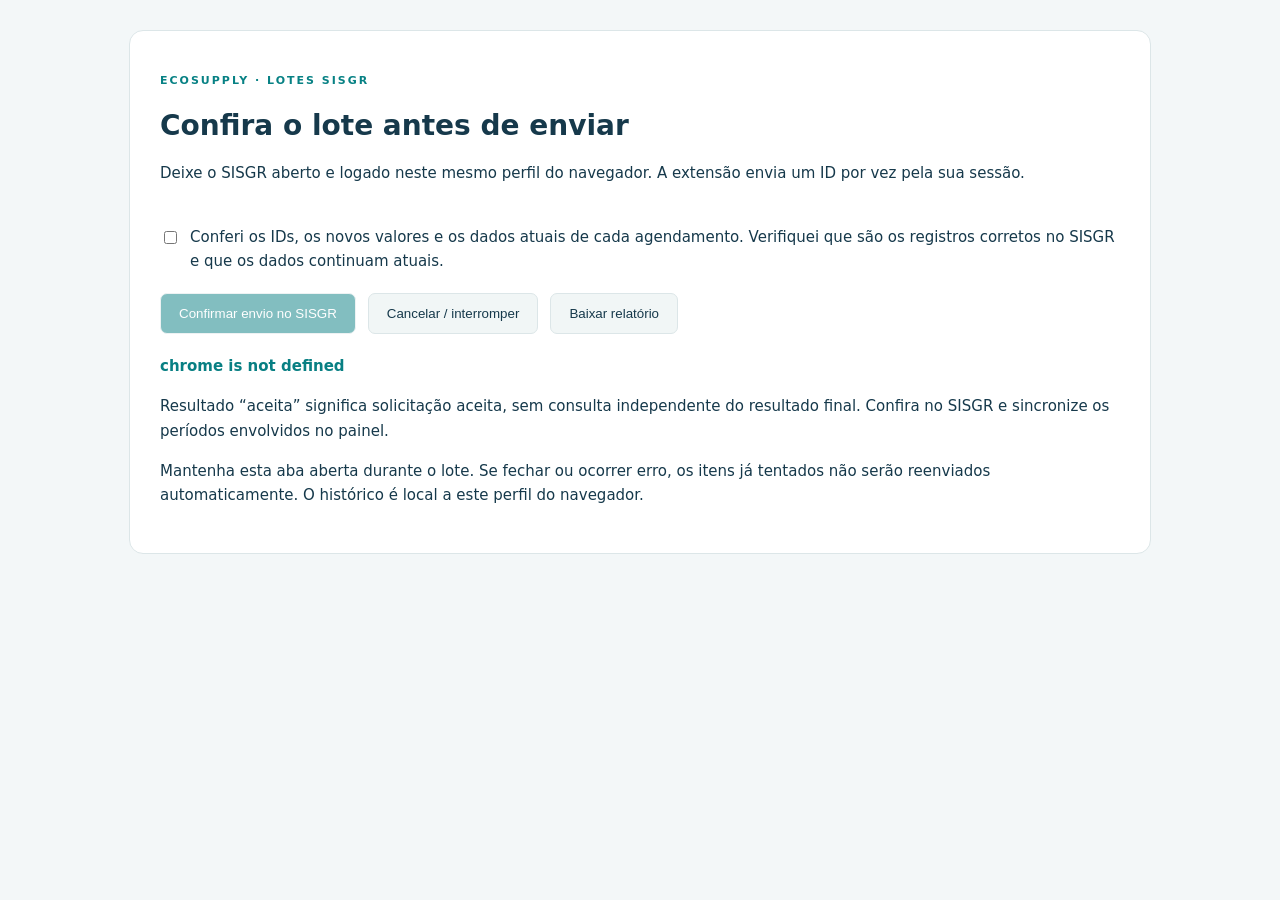
<file: downloads/Ecosupply_Extensao_SISGR_v3/Ecosupply_Extensao_SISGR/review.html>
<!doctype html><html lang="pt-BR"><head><meta charset="utf-8"><meta name="viewport" content="width=device-width,initial-scale=1"><title>Conferir lote · Ecosupply</title><link rel="stylesheet" href="review.css"><script src="review.js" defer></script></head><body><main><p class="eyebrow">ECOSUPPLY · LOTES SISGR</p><h1>Confira o lote antes de enviar</h1><p>Deixe o SISGR aberto e logado neste mesmo perfil do navegador. A extensão envia um ID por vez pela sua sessão.</p><p id="summary"></p><p id="source"></p><div id="items"></div><label id="checkLabel"><input id="checked" type="checkbox"> Conferi os IDs, os novos valores e os dados atuais de cada agendamento. Verifiquei que são os registros corretos no SISGR e que os dados continuam atuais.</label><div class="actions"><button id="inspect" hidden>Ler / continuar leitura das recorrências</button><button id="run">Confirmar envio no SISGR</button><button id="cancel">Cancelar / interromper</button><button id="download">Baixar relatório</button></div><p id="message" role="status"></p><p>Resultado “aceita” significa solicitação aceita, sem consulta independente do resultado final. Confira no SISGR e sincronize os períodos envolvidos no painel.</p><p>Mantenha esta aba aberta durante o lote. Se fechar ou ocorrer erro, os itens já tentados não serão reenviados automaticamente. O histórico é local a este perfil do navegador.</p></main></body></html>
</file>
<file: downloads/Ecosupply_Extensao_SISGR_v3/Ecosupply_Extensao_SISGR/review.css>
body{margin:0;background:#f3f7f8;color:#16394b;font:15px system-ui,sans-serif}main{max-width:960px;margin:30px auto;padding:30px;background:white;border:1px solid #dce6e8;border-radius:14px}h1{font-size:28px}.eyebrow{color:#078184;letter-spacing:2px;font-size:11px;font-weight:700}p{line-height:1.65;white-space:pre-line}table{width:100%;border-collapse:collapse;font-size:13px}th,td{text-align:left;padding:12px;border-bottom:1px solid #dce6e8}#items{max-height:430px;overflow:auto;margin:20px 0}label{display:flex;align-items:start;gap:10px;line-height:1.6}input{margin-top:6px}.actions{display:flex;gap:12px;flex-wrap:wrap;margin:20px 0}button{padding:12px 18px;border:1px solid #dce6e8;border-radius:7px;cursor:pointer;background:#f1f6f6;color:#16394b}#run{background:#087f83;color:white}button:disabled{opacity:.5;cursor:default}#message{font-weight:600;color:#087f83}@media(max-width:700px){main{margin:10px;padding:18px}h1{font-size:23px}}
</file>
